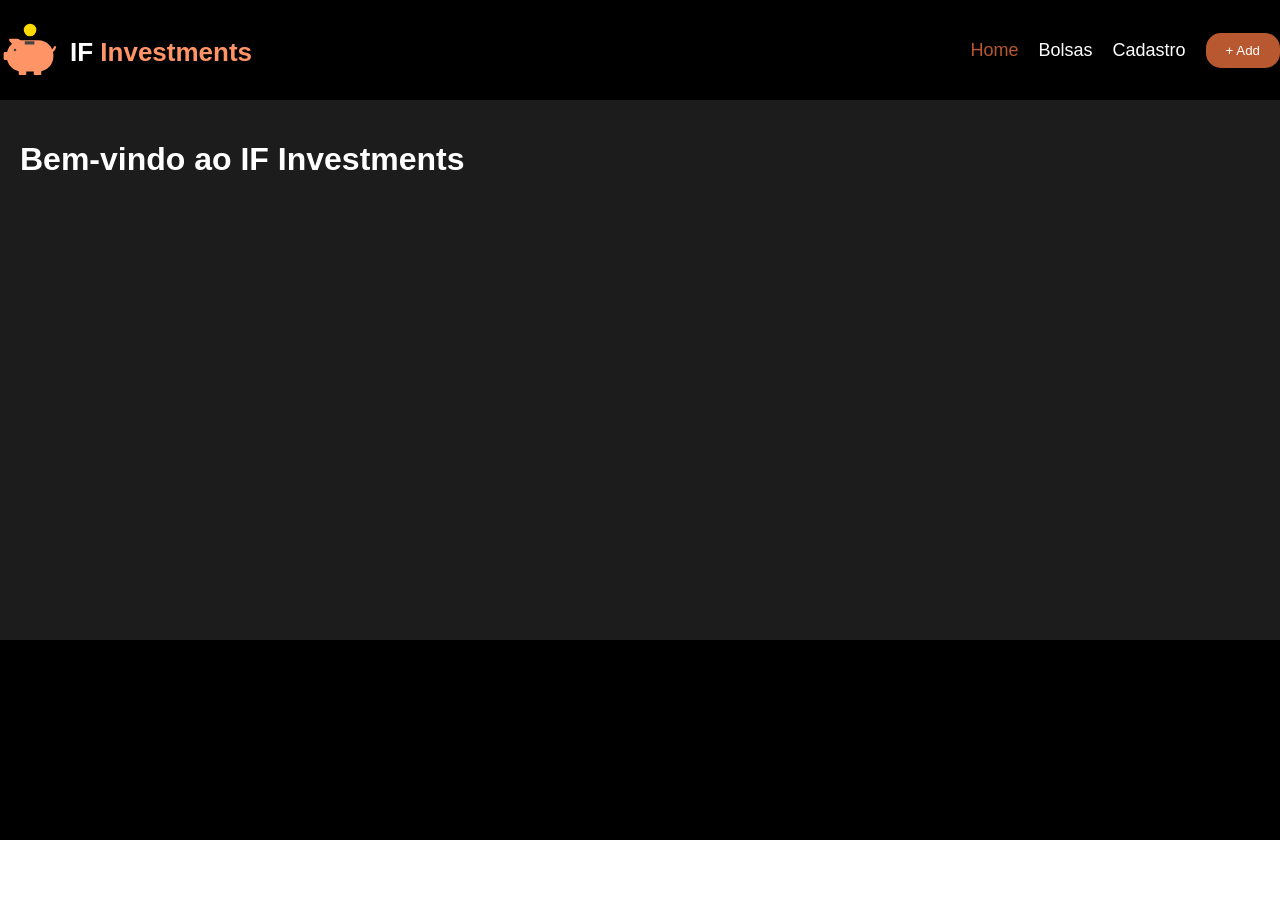
<file: index.html>
<!DOCTYPE html>
<html lang="pt-BR">
    <head>
        <meta charset="UTF-8">
        <meta name="viewport" content="width=device-width, initial-scale=1.0">
        <title>IF Investments</title>
        <link rel="stylesheet" href="css/style.css">
    </head>
    <body>
        <header>
            <div class="wrapper">
                <div id="logo">
                    <img src="/img/logo.svg" alt="Logo IF Investments">
                    <h1>IF <span>Investments</span></h1>
                </div>
                <nav>
                    <ul>
                        <li><a href="index.html" class="active">Home</a></li>
                        <li><a href="bolsas.html">Bolsas</a></li>
                        <li><a href="cadastro.html">Cadastro</a></li>
                        <li><button onclick="openModal('addStockModal')">+ Add</button></li>
                    </ul>
                </nav>
            </div>
        </header>
        <main>
            <div class="wrapper">
                <h1>Bem-vindo ao IF Investments</h1>
                <div id="stockList">
                </div>
            </div>
        </main>
        <footer>
            <div class="wrapper">
            </div>
        </footer>
        <div class="modal" id="addStockModal">
            <main>
                <h2>Adicionar Ação</h2>
                <form id="addStockForm" onsubmit="addStock(event)">
                    <label for="stockTicker">Simbolo:</label>
                    <input type="text" id="stockTicker" name="stockTicker">
                    <label for="stockName">Nome da Ação:</label>
                    <input type="text" id="stockName" name="stockName">
                    <label for="stockPrice">Preço da Ação:</label>
                    <input type="number" id="stockPrice" name="stockPrice">
                    <label for="stockQuantity">Quantidade:</label>
                    <input type="number" id="stockQuantity" name="stockQuantity">

                    <input type="submit" value="Adicionar">
                </form>

                <button onclick="closeModal('addStockModal')">Fechar</button>
            </main>
        </div>
        <div class="modal" id="editStockModal">
            <main>
                <h2>Editar Ação</h2>
                <form id="editStockForm" onsubmit="editStock(event)">
                    <label for="stockTicker">Simbolo:</label>
                    <input type="text" id="editStockTicker" name="stockTicker" disabled>
                    <label for="stockName">Nome da Ação:</label>
                    <input type="text" id="editStockName" name="stockName">
                    <label for="stockPrice">Preço da Ação:</label>
                    <input type="number" id="editStockPrice" name="stockPrice">
                    <label for="stockQuantity">Quantidade:</label>
                    <input type="number" id="editStockQuantity" name="stockQuantity">

                    <input type="submit" value="Editar">
                </form>
                
                <button onclick="closeModal('editStockModal')">Fechar</button>
            </main>
        </div>
    </body>
    <script src="js/main.js"></script>
</html>
</file>
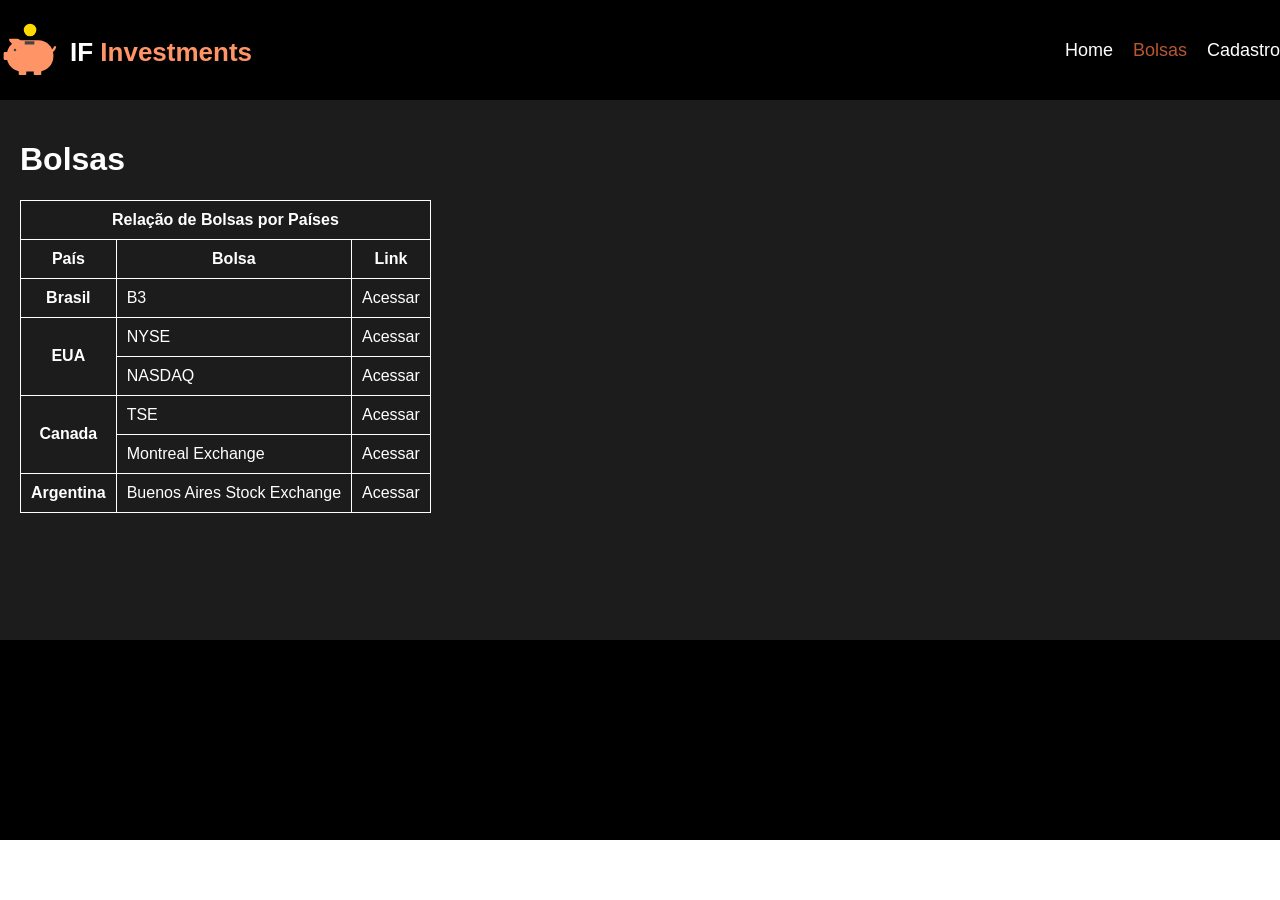
<file: bolsas.html>
<!DOCTYPE html>
<html lang="pt-BR">
    <head>
        <meta charset="UTF-8">
        <meta name="viewport" content="width=device-width, initial-scale=1.0">
        <title>IF Investments</title>
        <link rel="stylesheet" href="css/style.css">
    </head>
    <body>
        <header>
            <div class="wrapper">
                <div id="logo">
                    <img src="/img/logo.svg" alt="Logo IF Investments">
                    <h1>IF <span>Investments</span></h1>
                </div>
                <nav>
                    <ul>
                        <li><a href="index.html">Home</a></li>
                        <li><a href="bolsas.html" class="active">Bolsas</a></li>
                        <li><a href="cadastro.html">Cadastro</a></li>
                    </ul>
                </nav>
            </div>
        </header>
        <main>
            <div class="wrapper">
                <h1>Bolsas</h1>
                <table>
                    <tr>
                        <th colspan="3">Relação de Bolsas por Países</th>
                    </tr>
                    <tr>
                        <th>País</th>
                        <th>Bolsa</th>
                        <th>Link</th>
                    </tr>
                    <tr>
                        <th>Brasil</th>
                        <td>B3</td>
                        <td><a href="https://www.b3.com.br/pt_br/" target="_blank">Acessar</a></td>
                    </tr>
                    <tr>
                        <th rowspan="2">EUA</th>
                        <td>NYSE</td>
                        <td><a href="https://www.nyse.com/" target="_blank">Acessar</a></td>
                    </tr>
                    <tr>
                        <td>NASDAQ</td>
                        <td><a href="https://www.nasdaq.com/" target="_blank">Acessar</a></td>
                    </tr>
                    <tr>
                        <th rowspan="2">Canada</th>
                        <td>TSE</td>
                        <td><a href="https://www.tsx.com/" target="_blank">Acessar</a></td>
                    </tr>
                    <tr>
                        <td>Montreal Exchange</td>
                        <td><a href="https://www.mtsx.com/" target="_blank">Acessar</a></td>
                    </tr>
                    <tr>
                        <th>Argentina</th>
                        <td>Buenos Aires Stock Exchange</td>
                        <td><a href="https://www.bolsadesantiago.com/" target="_blank">Acessar</a></td>
                    </tr>
                </table>
            </div>
        </main>
        <footer>
            <div class="wrapper">
            </div>
        </footer>
    </body>
</html>
</file>
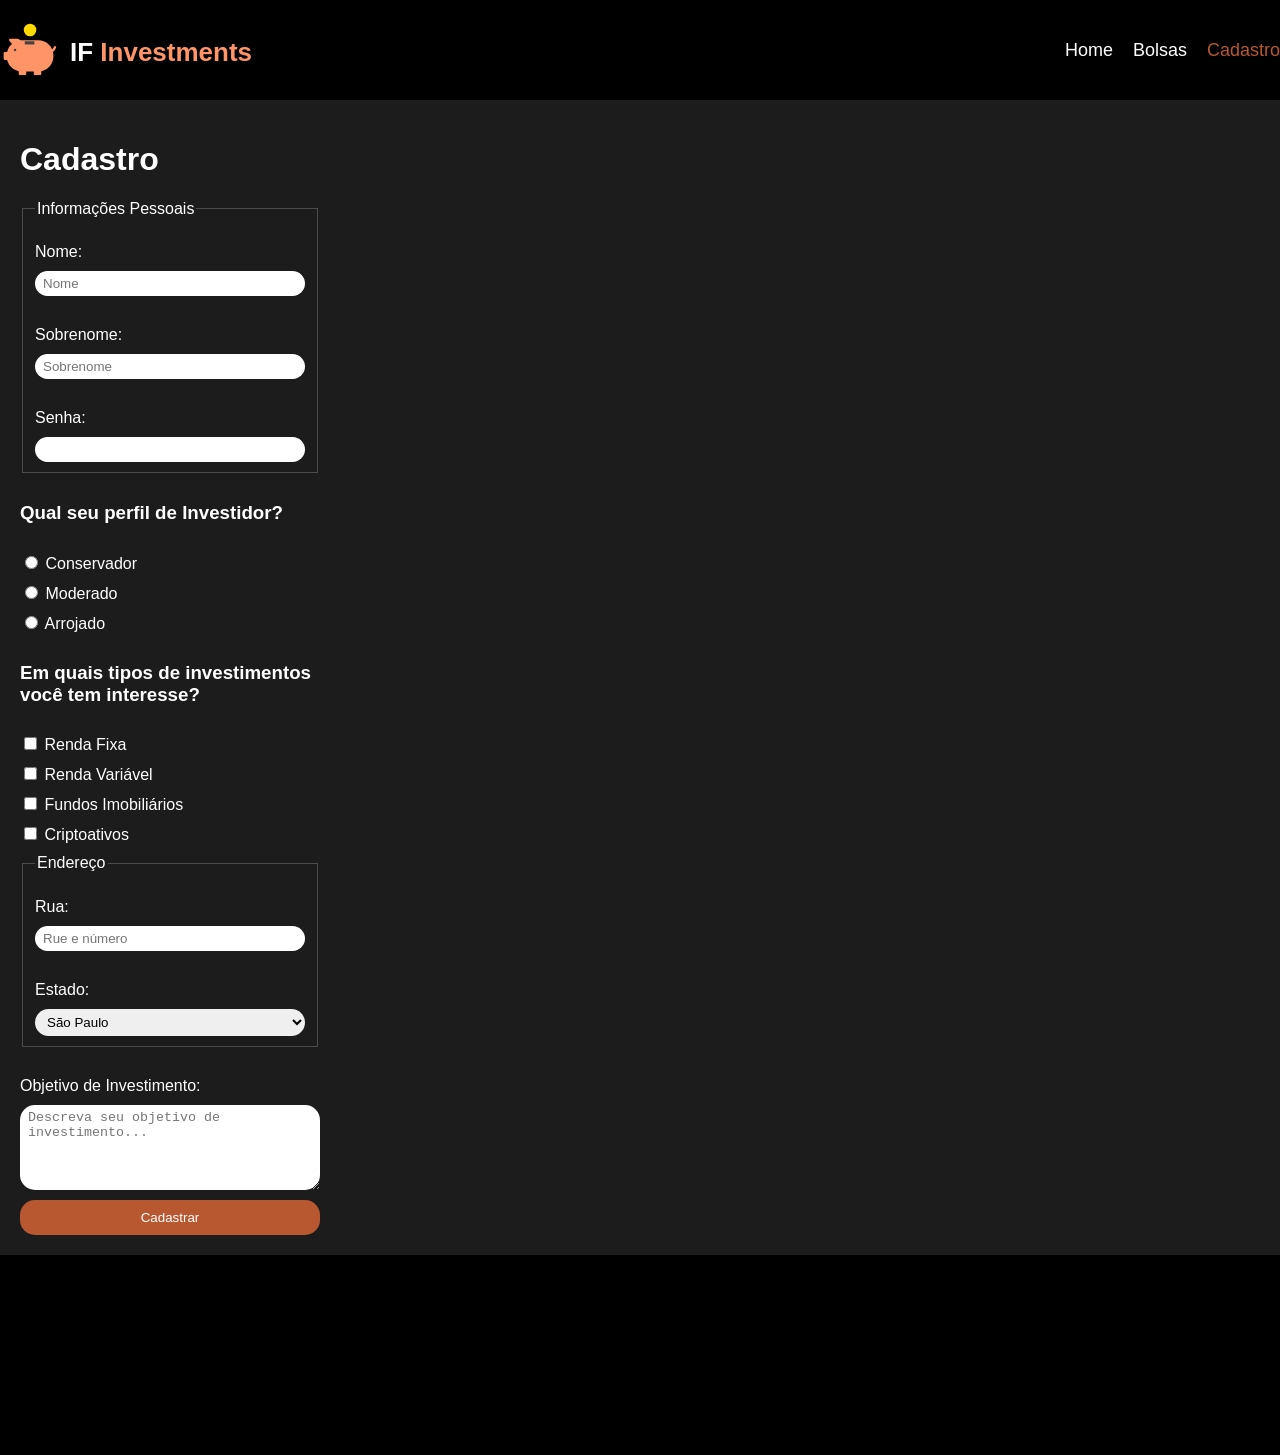
<file: cadastro.html>
<!DOCTYPE html>
<html lang="pt-BR">
    <head>
        <meta charset="UTF-8">
        <meta name="viewport" content="width=device-width, initial-scale=1.0">
        <title>IF Investments</title>
        <link rel="stylesheet" href="css/style.css">
    </head>
    <body>
        <header>
            <div class="wrapper">
                <div id="logo">
                    <img src="/img/logo.svg" alt="Logo IF Investments">
                    <h1>IF <span>Investments</span></h1>
                </div>
                <nav>
                    <ul>
                        <li><a href="index.html">Home</a></li>
                        <li><a href="bolsas.html">Bolsas</a></li>
                        <li><a href="cadastro.html" class="active">Cadastro</a></li>
                    </ul>
                </nav>
            </div>
        </header>
        <main>
            <div class="wrapper">
                <h1>Cadastro</h1>
                <form>

                    <fieldset>
                        <legend>Informações Pessoais</legend>
                        <label for="nameUser">Nome:</label>
                        <input type="text" name="nameUser" id="nameUser" placeholder="Nome">

                        <label for="surnameUser">Sobrenome:</label>
                        <input type="text" name="surnameUser" id="surnameUser" placeholder="Sobrenome">

                        <label for="passwordUser">Senha:</label>
                        <input type="password" name="passwordUser" id="passwordUser">
                    </fieldset>

                    <h3>Qual seu perfil de Investidor?</h3>
                    
                    <div>
                        <input type="radio" name="perfilInvestidor" id="conservador" value="conservador">
                        <label for="conservador">Conservador</label>
                    </div>
                    <div>
                        <input type="radio" name="perfilInvestidor" id="moderado" value="moderado">
                        <label for="moderado">Moderado</label>
                    </div>
                    <div>
                        <input type="radio" name="perfilInvestidor" id="arrojado" value="arrojado">
                        <label for="arrojado">Arrojado</label>
                    </div>

                    <h3>Em quais tipos de investimentos você tem interesse?</h3>
                    <div>
                        <input type="checkbox" name="investimentos[]" id="rendaFixa" value="rf">
                        <label for="rendaFixa">Renda Fixa</label>
                    </div>
                    <div>
                        <input type="checkbox" name="investimentos[]" id="rendaVariavel" value="rv">
                        <label for="rendaVariavel">Renda Variável</label>
                    </div>
                    <div>
                        <input type="checkbox" name="investimentos[]" id="fundosImobiliarios" value="fi">
                        <label for="fundosImobiliarios">Fundos Imobiliários</label>
                    </div>
                    <div>
                        <input type="checkbox" name="investimentos[]" id="criptoativos" value="ca">
                        <label for="criptoativos">Criptoativos</label>
                    </div>

                    <fieldset>
                        <legend>Endereço</legend>
                        <label for="streetUser">Rua:</label>
                        <input type="text" name="streetUser" id="streetUser" placeholder="Rue e número">

                        <label for="stateUser">Estado:</label>
                        <select name="stateUser" id="stateUser">
                            <option value="sp">São Paulo</option>
                            <option value="rj">Rio de Janeiro</option>
                            <option value="mg">Minas Gerais</option>
                            <option value="es">Espírito Santo</option>
                        </select>
                    </fieldset>

                    <label for="investmentGoal">Objetivo de Investimento:</label>
                    <textarea rows="5" name="investmentGoalUser" id="investmentGoal" placeholder="Descreva seu objetivo de investimento..."></textarea>

                    <input type="submit" value="Cadastrar">
                </form>
            </div>
        </main>
        <footer>
            <div class="wrapper">
            </div>
        </footer>
    </body>
</html>
</file>
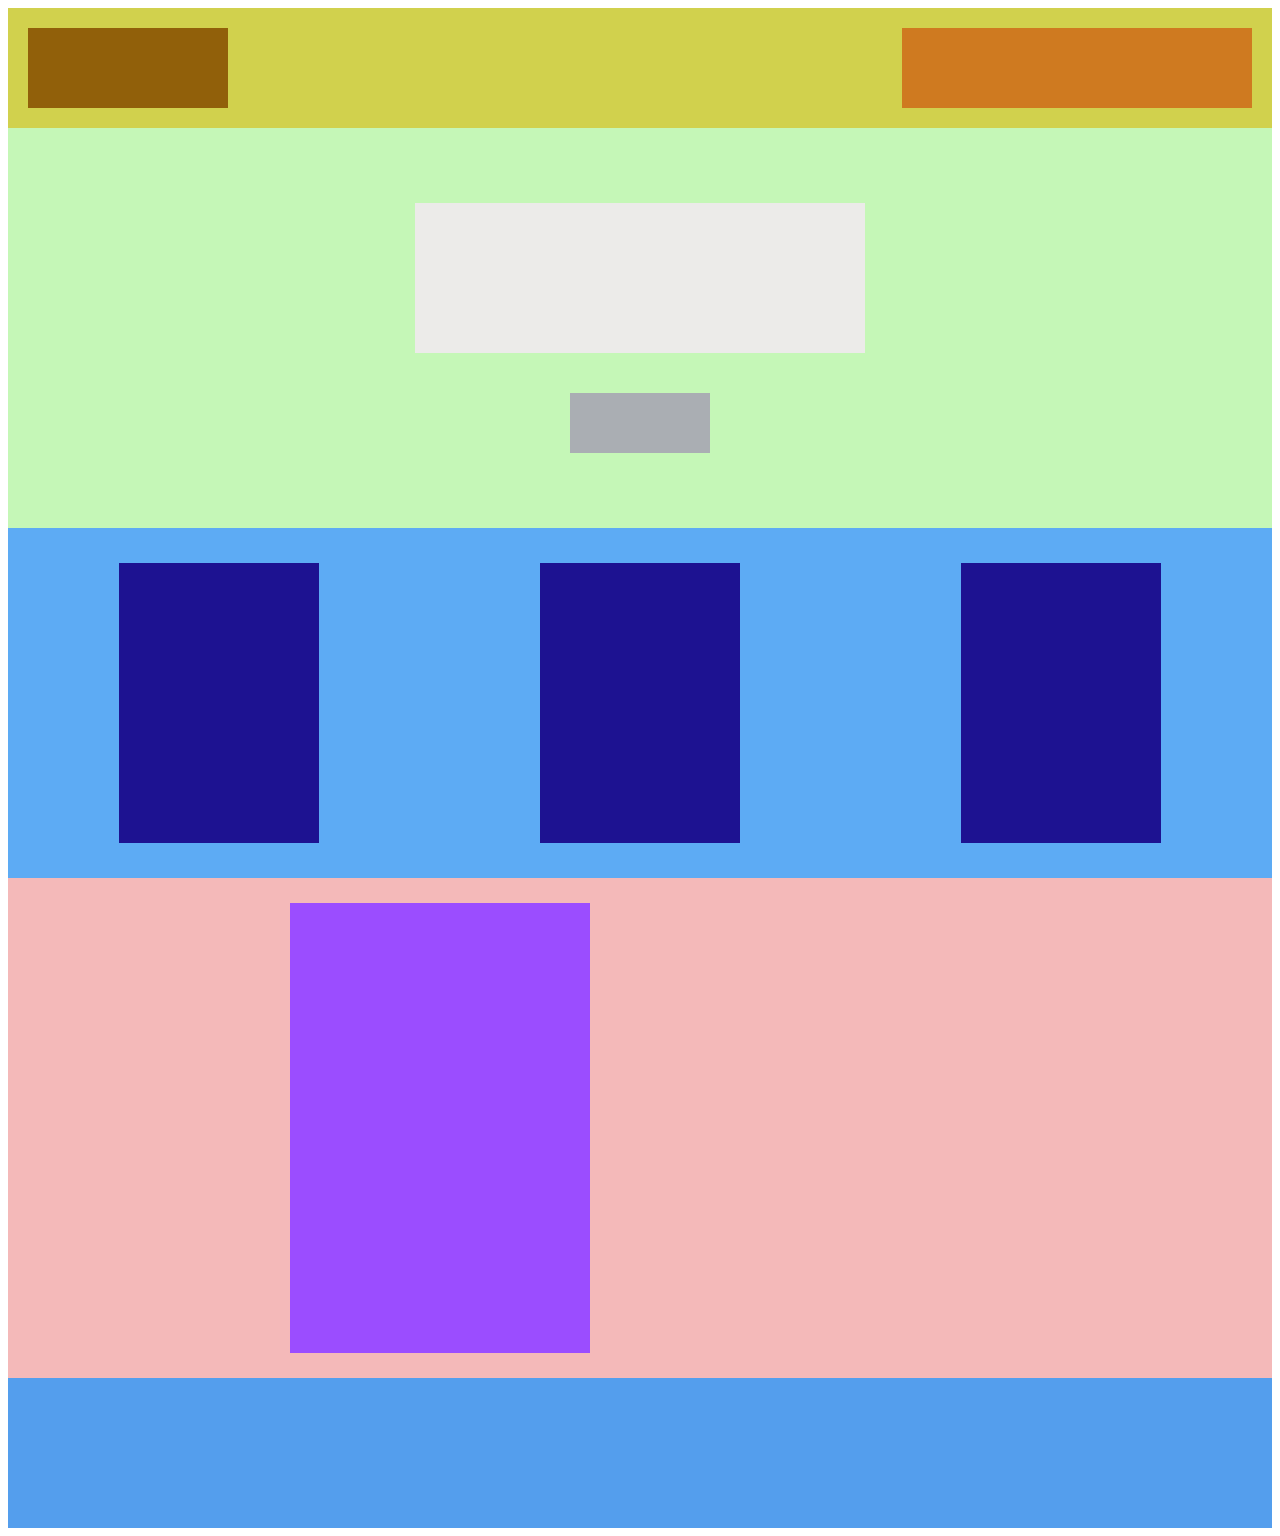
<file: layout5.html>
<!DOCTYPE html>
<html>
    <head>
        <title>Layout 5</title>
        <link rel="stylesheet" href="css/style5.css">
    </head>
    <body>
        <div id="header">
            <div id="logo">
            </div>
            <div id="nav">
            </div>
        </div>
        <div id="hero">
            <div id="title"></div>
            <div id="action"></div>
        </div>
        <div id="features">
            <div class="feature"></div>
            <div class="feature"></div>
            <div class="feature"></div>
        </div>
        <div id="highlight">
            <div class="box-highlight purple"></div>
            <div class="box-highlight">
            <!-- TO DO -->
            </div>
        </div>
        <div id="footer">
        </div>
    </body>
</html>
</file>
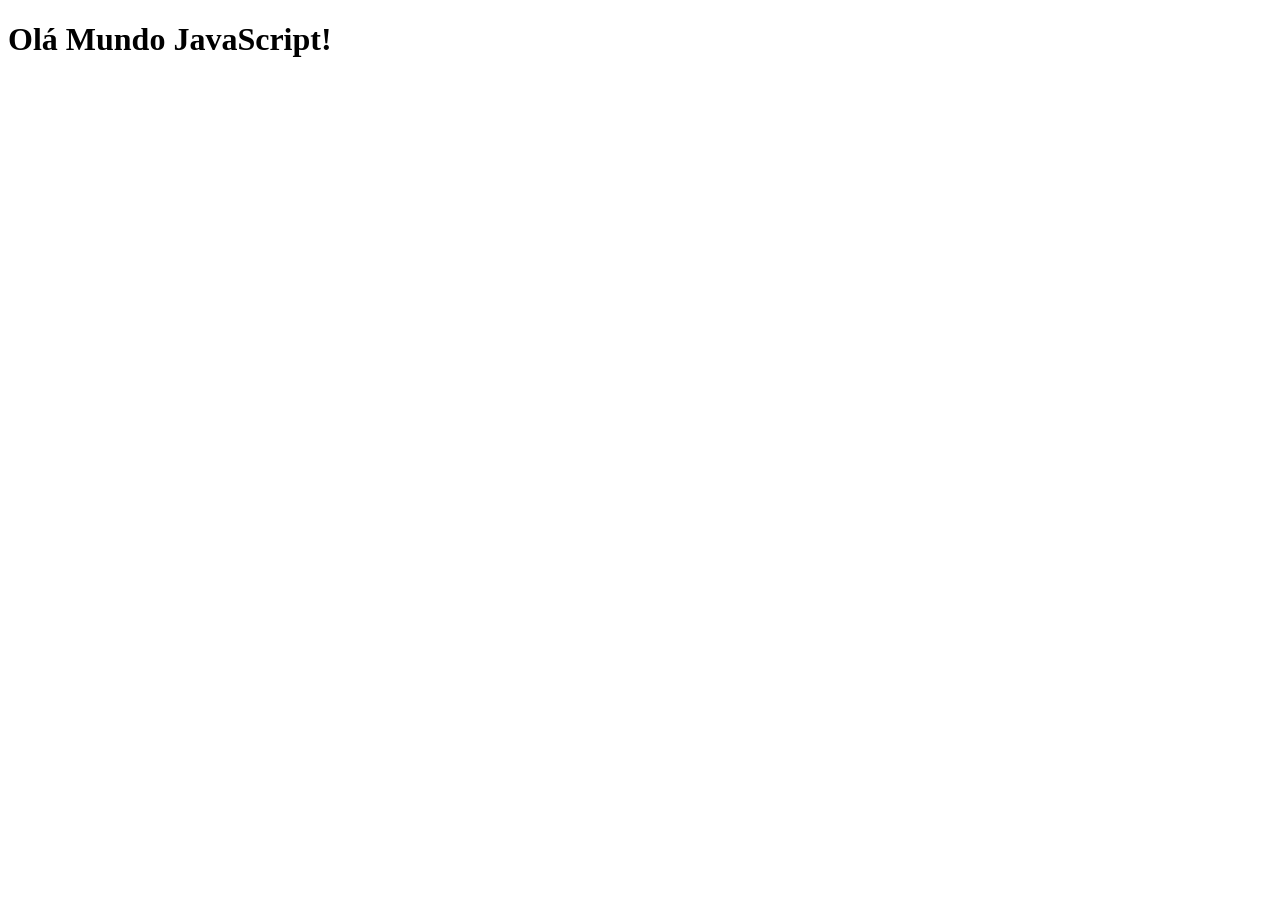
<file: fundamentos-js/ola-mundo.html>
<!DOCTYPE html>
<html lang="en">
    <head>
        <meta charset="UTF-8">
        <meta name="viewport" content="width=device-width, initial-scale=1.0">
        <title>Document</title>
        <script>
            alert("Hello World JavaScript!");
        </script>
    </head>
    <body>
        <h1>Olá Mundo JavaScript!</h1>
        <script>

            // Tipos de variáveis 
            const nome = "Lucas" // const armazena um valor que não pode ser alterado
            let idade = 20 // let armazena um valor que pode ser alterado
            const idade1 = 20
            const idade2 = 20

            let maiorDeIdade = false

            if (idade1 === idade2) { // === compara o valor e o tipo da variável
                console.log("É igual")
            } else {
                console.log("É falso")
            }

            if (idade1 == idade2) { // == compara o valor da variável, mas não o tipo
                console.log("É igual")
            } else {
                console.log("É falso")
            }

            //maiorDeIdade = null

            if (maiorDeIdade) { // se maiorDeIdade for true, entra no if se não, entra no else
                console.log("É igual a 10")
            } else {
                console.log("Não é igual a 10")
            }
            
            const novaIdade = idade + 1

            console.log(nome, novaIdade)

            console.log("Olá, olha eu aqui no console!")
            console.warn("Olá, olha eu aqui no console!")
            console.error("Olá, olha eu aqui no console!")
            console.log('-------------------------------')


            const user = {
                nome: "Lucas",
                "idade": 20,
                "Is Admin": true,
                preferencias: ["terror", "comédia", "ação", 10, {titulo: "Suspense", codigo: 123}],
                endereco: {
                    rua: "Rua dos bobos",
                    numero: 0,
                    cidade: "São Paulo",
                    teste: ["item1", "item2", "item3"]
                }
            }

            console.log(user.nome)
            console.log(user.idade)
            
            if (user.isAdmin) {
                console.log("É admin")
            } else {
                console.log("Não é admin")
            }
            console.log('-------------------------------')

            //const pos = 0

            //const preferencias = ["terror", "comédia", "ação", 10, true]
            console.log(user.nome)
            console.log(user["nome"])
        </script>
    </body>
</html>
</file>
<file: css/style.css>
html, body{
    margin: 0;
    padding: 0;
    color: #fff;
    font-family: "SF Pro", -apple-system, BlinkMacSystemFont, "Segoe UI", Roboto, "Helvetica Neue", Arial, sans-serif;
}

body > header{
    background-color: #000;
    height: 100px;
}

.wrapper{
    max-width: 1400px;
    height: inherit;
    margin: 0 auto;
}

body > header div.wrapper{
    display: flex;
    justify-content: space-between;
    align-items: center;
}

div#logo{
    display: flex;
    align-items: center;
    gap: 10px;
}

div#logo img{
    width: 60px;
    height: 60px;
}

div#logo h1{
    font-size: 26px;
    margin: 5px 0 0 0;
}

div#logo h1 span{
    color: #ff9466;
}

nav ul{
    list-style-type: none;
    display: flex;
    padding: 0;
    margin: 0;
    gap: 20px;
    justify-content: center;
    align-items: center;
}

nav ul li a{
    color: #fff;
    text-decoration: none;
    font-size: 18px;
}

nav ul li a:hover{
    color: #ff9466;
}

nav ul li a.active{
    color: #b75830;
}

main{
    background-color: #1c1c1c;
    min-height: 500px;
    padding: 20px;
}

footer{
    background-color: #000;
    height: 200px;
}

table{
    border-collapse: collapse;
}

 table, th, td{
    border-color: #fff;
    border-width: 1px;
    border-style: solid;
}

td, th{
    padding: 10px;
}

a{
    color: #fff;
    text-decoration: none;
}

a:visited {
    color: #e3e3e3;
}

form {
    width: 300px;
    display: flex;
    flex-direction: column;
    gap: 10px;
}

fieldset {
    display: flex;
    flex-direction: column;
    gap: 10px;
    border: 1px solid #4b4b4b;
}

label {
    margin:  20px 0 0 0;
}

input, select, textarea {
    padding: 5px 8px;
    border-radius: 15px;
    border: none;
}

button, input[type="submit"] {
    background-color: #b75830;
    color: #fff;
    border: none;
    padding: 10px 20px;
    border-radius: 15px;
    cursor: pointer;
}

.modal {
    position: fixed;
    top: 0;
    left: 0;
    right: 0;
    bottom: 0;
    background-color: #0000007e;
    display: none;
    justify-content: center;
    align-items: center;
}

.modal > main {
    background-color: #fefefe;
    padding: 20px;
    border-radius: 15px;
    color: #000;
    width: 300px;
}

.modal > main > button {
    width: 100%;
    margin: 20px 0 0 0;
}

.modal main form input[type="text"], .modal main form input[type="number"] {
    border: 1px solid #747474;
}

.modal main form input[type="submit"]{
    margin: 20px 0 0 0;
}

.stockCard {
    background-color: #000000;
    border-radius: 15px;
    padding: 20px;
    display: flex;
    flex-direction: column;
    width: 200px;
    height: 112px;
    position: relative;
}

.up{
    color: #117911;
}

.down{
    color: #ff0000;
}

.stockValue{
    font-size: 24px;
    font-weight: bold;
}

.totalValue{
    font-size: 18px;
    font-weight: bold;
}

.stockCard header {
    display: flex;
    justify-content: space-between;
    align-items: center;
}

.stockCard header h2{
    margin: 0;
}

.stockCard footer {
    display: flex;
    justify-content: space-between;
    align-items: center;
    height: 50px;
}

.stockCard footer div{
    display: flex;
    flex-direction: column;
}

#stockList{
    display: flex;
    gap: 20px;
    flex-wrap: wrap;
}

.stockActions{
    display: none;
    position: absolute;
    bottom: 0;
    left: 0;
    right: 0;
    top: 0;
    justify-content: center;
    align-items: center;
    gap: 20px;
    background-color: #000000a4;
    border-radius: 15px;
}

.stockCard:hover .stockActions {
    display: flex; 
}
</file>
<file: css/style5.css>
#header {
    width: calc(100% - 40px);
    height: 80px;
    background-color: #d1d14d;
    display: flex;
    padding: 20px;
}

#logo {
    width: 200px;
    height: 80px;
    background-color: #91600a;
}

#nav {
    width: 350px;
    height: 80px;
    background-color: #cf7a20;
    margin: 0 0 0 auto;
}

#hero{
    height: 400px;
    background-color: #c5f7b7;
    display: flex;
    flex-direction: column;
    justify-content: center;
    align-items: center;
    gap: 40px;
}

#title{
    width: 450px;
    height: 150px;
    background-color: #ecebe9;
}

#action {
    width: 140px;
    height: 60px;
    background-color: #aaaeb3;
}

#features{
    height: 350px;
    background-color: #5dabf4;
    display: flex;
    align-items: center;
    justify-content: space-around;
}

.feature {
    width: 200px;
    height: 280px;
    background-color: #1d1291;
}

#highlight{
    height: 500px;
    background-color: #f4b9b9;
    display: flex;
    justify-content: center;
    align-items: center;
    gap: 100px
}

.box-highlight {
    width: 300px;
    height: 450px;
}

.purple {
    background-color: #9b4dff;
}

#footer {
    width: 100%;
    height: 150px;
    background-color: #549eed;
}
</file>
